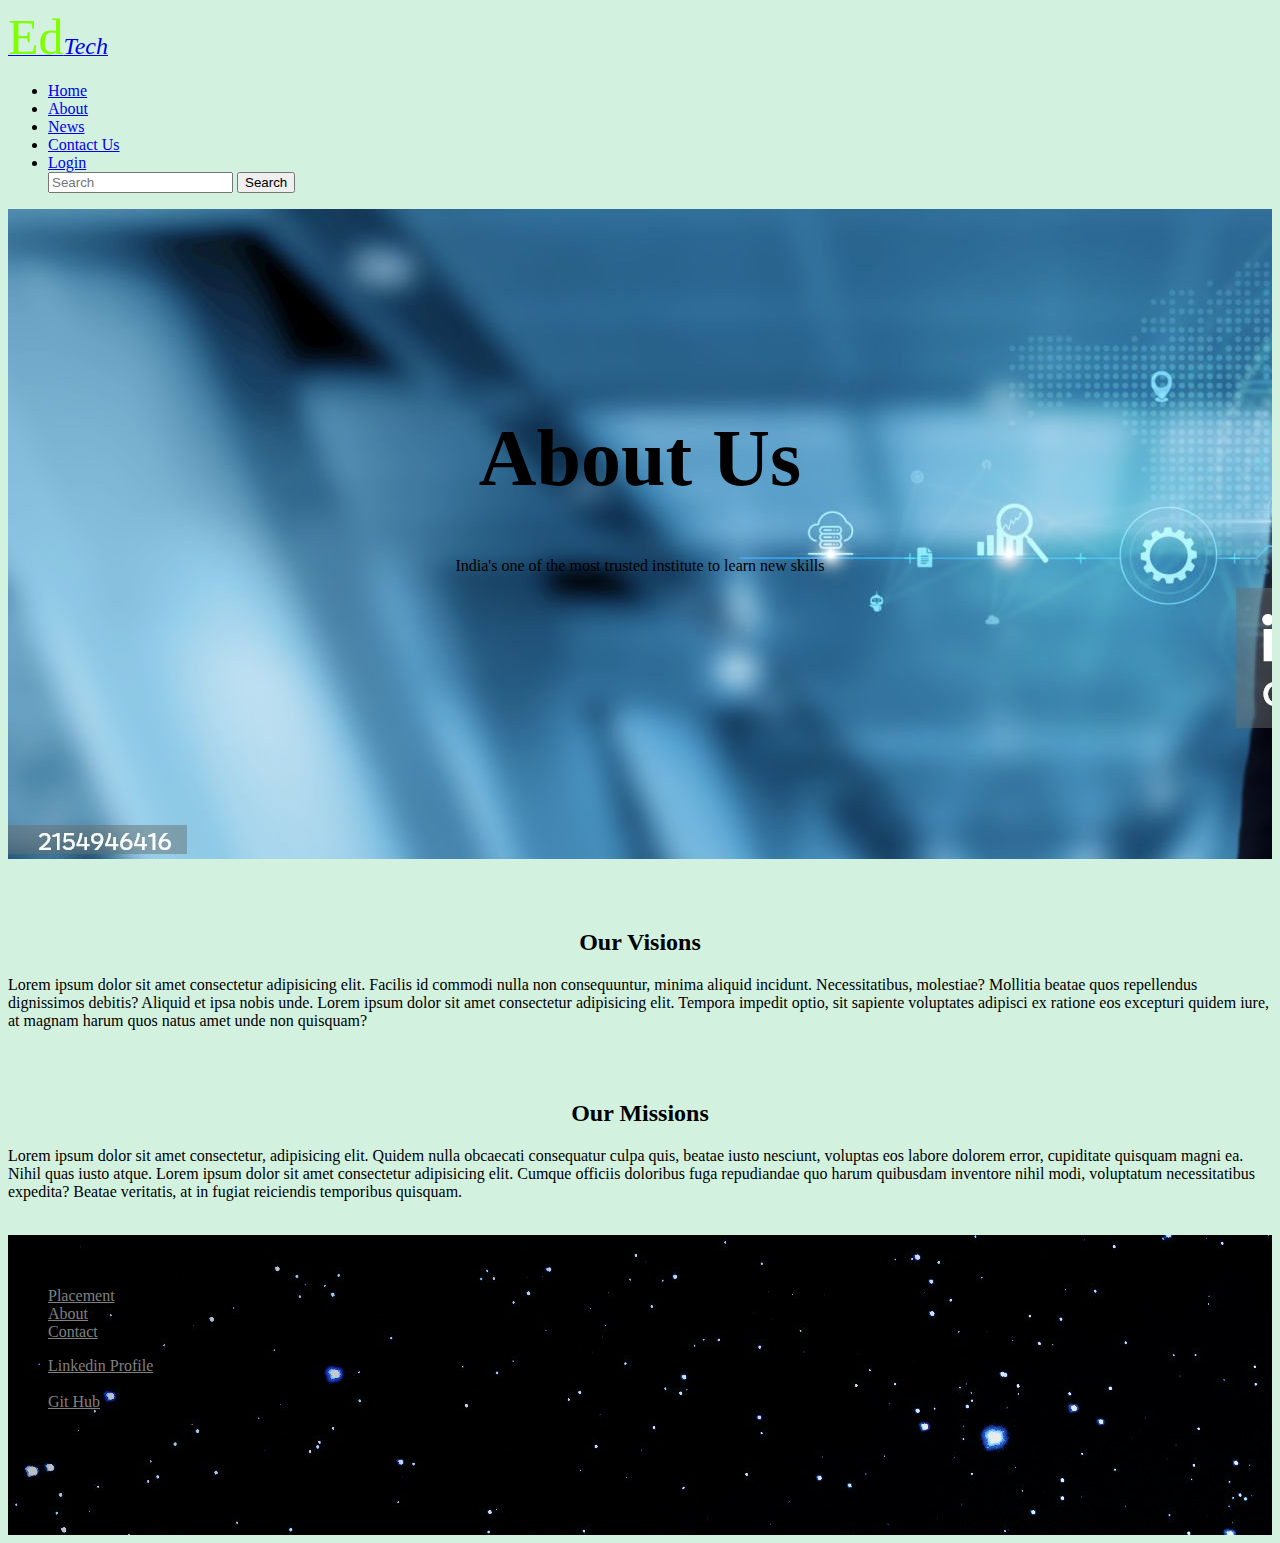
<file: about.html>
<!DOCTYPE html>
<html lang="en">
  <head>
    <meta charset="UTF-8" />
    <meta name="viewport" content="width=device-width, initial-scale=1.0" />
    <title>EdTech</title>
    <link
      rel="stylesheet"
      href="https://cdn.jsdelivr.net/npm/bootstrap@4.6.2/dist/css/bootstrap.min.css"
      integrity="sha384-xOolHFLEh07PJGoPkLv1IbcEPTNtaed2xpHsD9ESMhqIYd0nLMwNLD69Npy4HI+N"
      crossorigin="anonymous"
    />

    <link rel="stylesheet" href="style.css" />

    <script
      src="https://cdn.jsdelivr.net/npm/bootstrap@5.3.3/dist/js/bootstrap.bundle.min.js"
      integrity="sha384-YvpcrYf0tY3lHB60NNkmXc5s9fDVZLESaAA55NDzOxhy9GkcIdslK1eN7N6jIeHz"
      crossorigin="anonymous"
    ></script>
  </head>
  <body>
    <nav class="navbar navbar-dark bg-dark navbar-expand-lg">
      <a href="./index.html" class="navbar-brand"
        ><span style="font-size: 50px; color: chartreuse">Ed</span
        ><i style="font-size: x-large">Tech</i></a
      >
      <div class="ml-auto">
        <ul class="navbar-nav">
          <li><a href="index.html" class="nav-link">Home</a></li>
          <li><a href="about.html" class="nav-link">About</a></li>
          <li><a href="news.html" class="nav-link">News</a></li>
          <li><a href="contact.html" class="nav-link">Contact Us</a></li>
          <li><a href="login.html" class="nav-link">Login</a></li>
          <form class="form-inline">
            <input
              type="text"
              placeholder="Search"
              class="form-control mr-sm-2"
            />
            <button class="btn btn-outline-warning my-2 my-sm-0" type="submit">
              Search
            </button>
          </form>
        </ul>
      </div>
    </nav>
    <div
      style="
        background-image: url(./istockphoto-2154946416-2048x2048.jpg);
        text-align: center;
        height: 500px;
        padding-top: 150px;
      "
      class="text-white"
    >
      <h1 style="font-size: 5rem">About Us</h1>
      <p>India's one of the most trusted institute to learn new skills</p>
    </div>
    <div class="container">
      <div class="row">
        <div class="col-12">
          <h2 style="text-align: center; padding-top: 50px">Our Visions</h2>
          <p>
            Lorem ipsum dolor sit amet consectetur adipisicing elit. Facilis id
            commodi nulla non consequuntur, minima aliquid incidunt.
            Necessitatibus, molestiae? Mollitia beatae quos repellendus
            dignissimos debitis? Aliquid et ipsa nobis unde. Lorem ipsum dolor
            sit amet consectetur adipisicing elit. Tempora impedit optio, sit
            sapiente voluptates adipisci ex ratione eos excepturi quidem iure,
            at magnam harum quos natus amet unde non quisquam?
          </p>
        </div>
      </div>
    </div>
    <div class="container">
      <div class="row">
        <div class="col-12">
          <h2 style="text-align: center; padding-top: 50px">Our Missions</h2>
          <p>
            Lorem ipsum dolor sit amet consectetur, adipisicing elit. Quidem
            nulla obcaecati consequatur culpa quis, beatae iusto nesciunt,
            voluptas eos labore dolorem error, cupiditate quisquam magni ea.
            Nihil quas iusto atque. Lorem ipsum dolor sit amet consectetur
            adipisicing elit. Cumque officiis doloribus fuga repudiandae quo
            harum quibusdam inventore nihil modi, voluptatum necessitatibus
            expedita? Beatae veritatis, at in fugiat reiciendis temporibus
            quisquam.
          </p>
        </div>
      </div>
    </div>
    <br />
    <footer>
      <div
        style="
          background-image: url(./yihan-wang-4teb0ryKW3M-unsplash.jpg);
          height: 300px;
        "
      >
        <br />
        <br />
        <div class="container text-white">
          <div class="row">
            <div class="col-3">
              <nav class="navbar">
                <ul class="navbar-nav">
                  <li>
                    <a
                      href="./placement.html"
                      class="nav-link"
                      style="color: grey"
                      >Placement</a
                    >
                  </li>
                  <li>
                    <a href="./about.html" class="nav-link" style="color: grey"
                      >About</a
                    >
                  </li>
                  <li>
                    <a
                      href="./contact.html"
                      class="nav-link"
                      style="color: grey"
                      >Contact</a
                    >
                  </li>
                </ul>
              </nav>
            </div>
            <div class="col-9">
              <nav class="navbar">
                <ul class="navbar-nav">
                  <li>
                    <a
                      href="https://www.linkedin.com/in/shaik-shahid-basha-b3a686232/"
                      class="nav-link"
                      style="color: grey"
                      target="_blank"
                      >Linkedin Profile</a
                    >
                  </li>
                  <br />
                  <li>
                    <a
                      href="https://github.com/Basha13032002/static"
                      class="nav-link"
                      style="color: grey"
                      target="_blank"
                      >Git Hub</a
                    >
                  </li>
                </ul>
              </nav>
            </div>
          </div>
        </div>
      </div>
    </footer>
  </body>
</html>
</file>
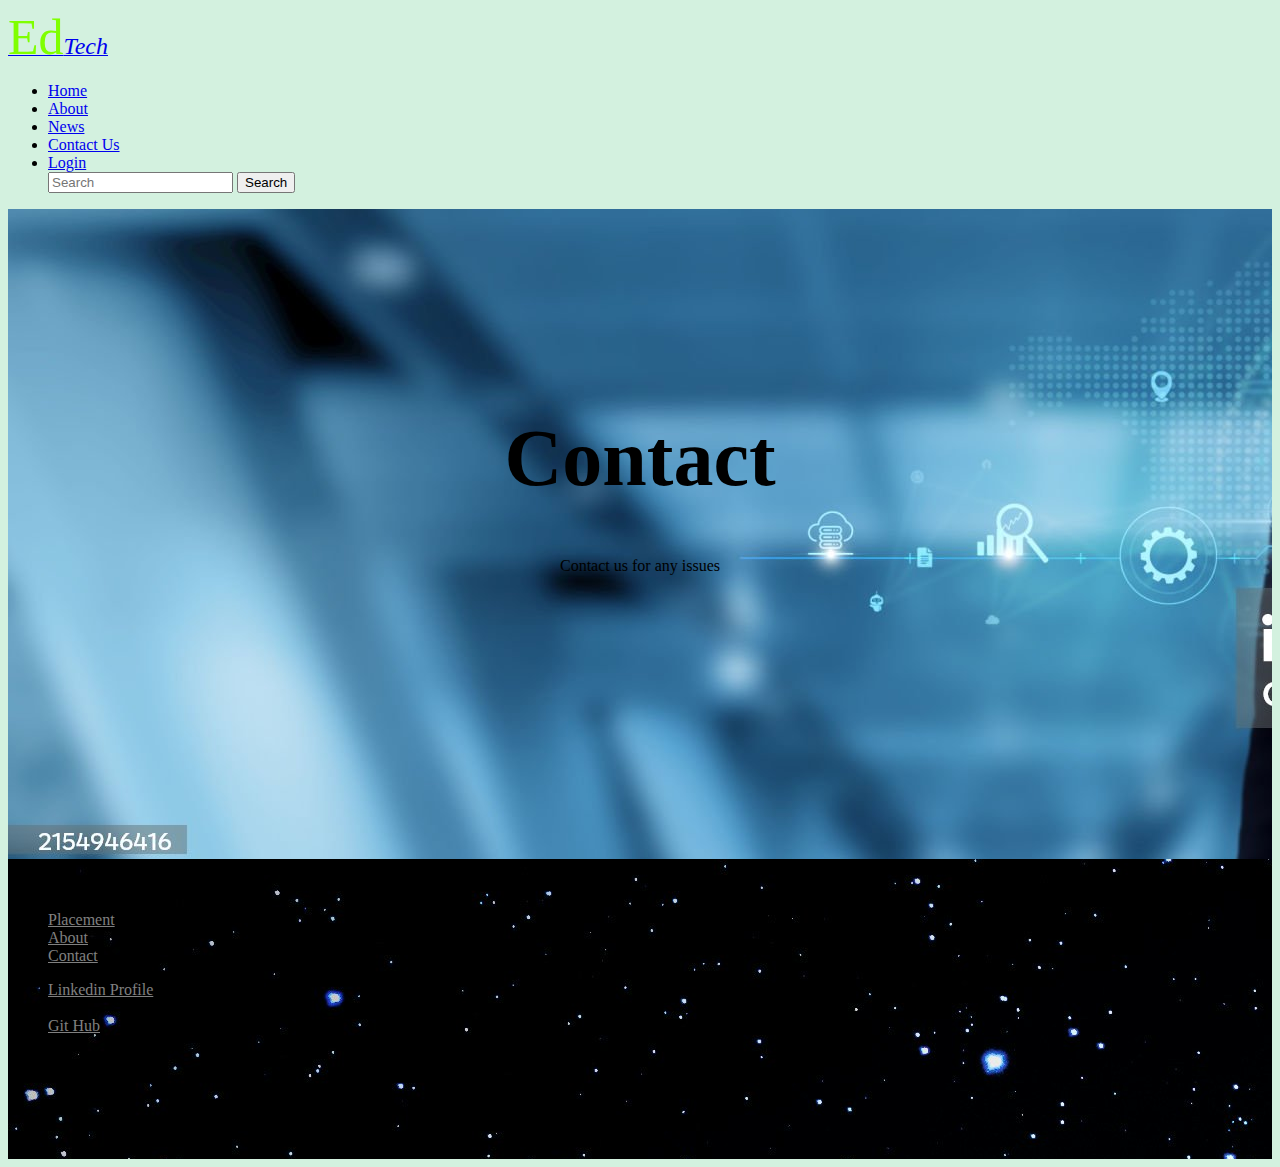
<file: contact.html>
<!DOCTYPE html>
<html lang="en">
  <head>
    <meta charset="UTF-8" />
    <meta name="viewport" content="width=device-width, initial-scale=1.0" />
    <title>EdTech</title>
    <link
      rel="stylesheet"
      href="https://cdn.jsdelivr.net/npm/bootstrap@4.6.2/dist/css/bootstrap.min.css"
      integrity="sha384-xOolHFLEh07PJGoPkLv1IbcEPTNtaed2xpHsD9ESMhqIYd0nLMwNLD69Npy4HI+N"
      crossorigin="anonymous"
    />
    <link rel="stylesheet" href="style.css" />
    <script
      src="https://cdn.jsdelivr.net/npm/bootstrap@5.3.3/dist/js/bootstrap.bundle.min.js"
      integrity="sha384-YvpcrYf0tY3lHB60NNkmXc5s9fDVZLESaAA55NDzOxhy9GkcIdslK1eN7N6jIeHz"
      crossorigin="anonymous"
    ></script>
  </head>
  <body>
    <nav class="navbar navbar-dark bg-dark navbar-expand-lg">
      <a href="./index.html" class="navbar-brand"
        ><span style="font-size: 50px; color: chartreuse">Ed</span
        ><i style="font-size: x-large">Tech</i></a
      >
      <div class="ml-auto">
        <ul class="navbar-nav">
          <li><a href="index.html" class="nav-link">Home</a></li>
          <li><a href="about.html" class="nav-link">About</a></li>
          <li><a href="news.html" class="nav-link">News</a></li>
          <li><a href="contact.html" class="nav-link">Contact Us</a></li>
          <li><a href="login.html" class="nav-link">Login</a></li>
          <form class="form-inline">
            <input
              type="text"
              placeholder="Search"
              class="form-control mr-sm-2"
            />
            <button class="btn btn-outline-warning my-2 my-sm-0" type="submit">
              Search
            </button>
          </form>
        </ul>
      </div>
    </nav>
    <div
      style="
        background-image: url(./istockphoto-2154946416-2048x2048.jpg);
        text-align: center;
        height: 500px;
        padding-top: 150px;
      "
      class="text-white"
    >
      <h1 style="font-size: 5rem">Contact</h1>
      <p>Contact us for any issues</p>
    </div>
    <footer>
      <div
        style="
          background-image: url(./yihan-wang-4teb0ryKW3M-unsplash.jpg);
          height: 300px;
        "
      >
        <br />
        <br />
        <div class="container text-white">
          <div class="row">
            <div class="col-3">
              <nav class="navbar">
                <ul class="navbar-nav">
                  <li>
                    <a
                      href="./placement.html"
                      class="nav-link"
                      style="color: grey"
                      >Placement</a
                    >
                  </li>
                  <li>
                    <a href="./about.html" class="nav-link" style="color: grey"
                      >About</a
                    >
                  </li>
                  <li>
                    <a
                      href="./contact.html"
                      class="nav-link"
                      style="color: grey"
                      >Contact</a
                    >
                  </li>
                </ul>
              </nav>
            </div>
            <div class="col-9">
              <nav class="navbar">
                <ul class="navbar-nav">
                  <li>
                    <a
                      href="https://www.linkedin.com/in/shaik-shahid-basha-b3a686232/"
                      class="nav-link"
                      style="color: grey"
                      target="_blank"
                      >Linkedin Profile</a
                    >
                  </li>
                  <br />
                  <li>
                    <a
                      href="https://github.com/Basha13032002/static"
                      class="nav-link"
                      style="color: grey"
                      target="_blank"
                      >Git Hub</a
                    >
                  </li>
                </ul>
              </nav>
            </div>
          </div>
        </div>
      </div>
    </footer>
  </body>
</html>
</file>
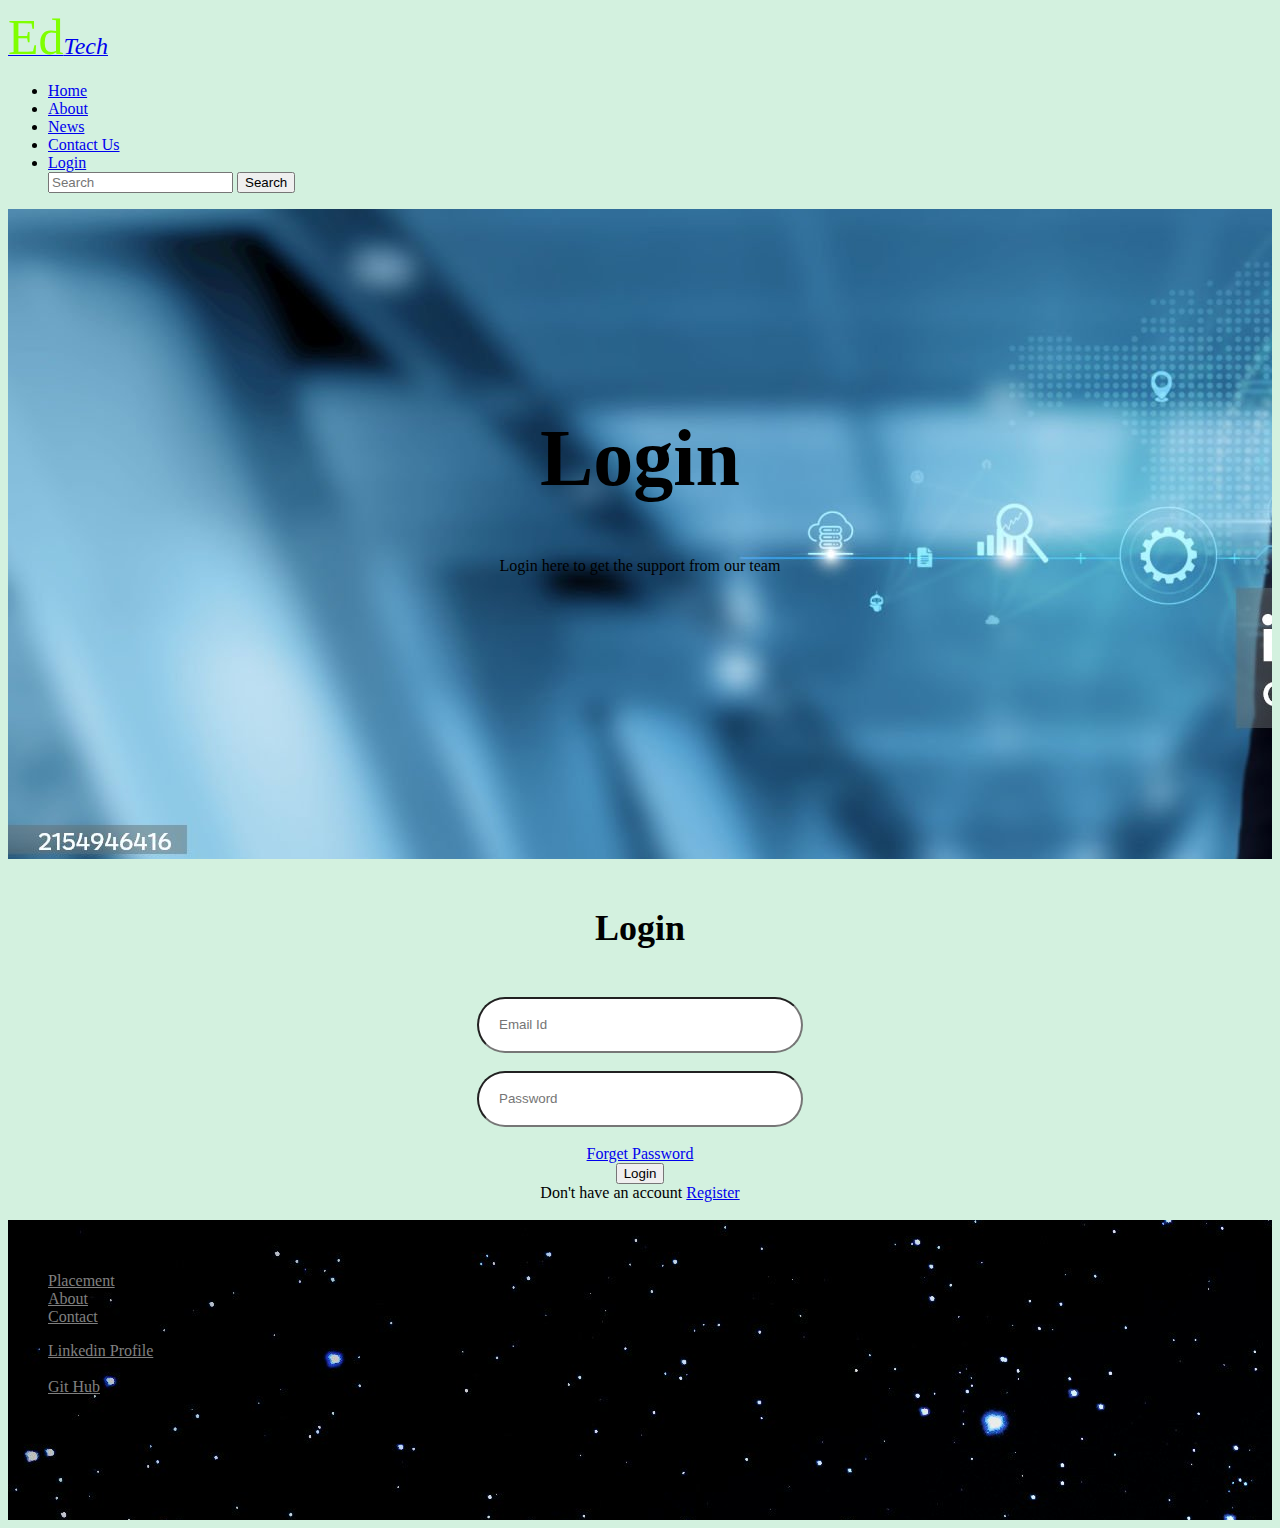
<file: login.html>
<!DOCTYPE html>
<html lang="en">
  <head>
    <meta charset="UTF-8" />
    <meta name="viewport" content="width=device-width, initial-scale=1.0" />
    <title>EdTech</title>
    <link
      rel="stylesheet"
      href="https://cdn.jsdelivr.net/npm/bootstrap@4.6.2/dist/css/bootstrap.min.css"
      integrity="sha384-xOolHFLEh07PJGoPkLv1IbcEPTNtaed2xpHsD9ESMhqIYd0nLMwNLD69Npy4HI+N"
      crossorigin="anonymous"
    />
    <link rel="stylesheet" href="style.css" />

    <script
      src="https://cdn.jsdelivr.net/npm/bootstrap@5.3.3/dist/js/bootstrap.bundle.min.js"
      integrity="sha384-YvpcrYf0tY3lHB60NNkmXc5s9fDVZLESaAA55NDzOxhy9GkcIdslK1eN7N6jIeHz"
      crossorigin="anonymous"
    ></script>
  </head>
  <body>
    <nav class="navbar navbar-dark bg-dark navbar-expand-lg">
      <a href="./index.html" class="navbar-brand"
        ><span style="font-size: 50px; color: chartreuse">Ed</span
        ><i style="font-size: x-large">Tech</i></a
      >
      <div class="ml-auto">
        <ul class="navbar-nav">
          <li><a href="index.html" class="nav-link">Home</a></li>
          <li><a href="about.html" class="nav-link">About</a></li>
          <li><a href="news.html" class="nav-link">News</a></li>
          <li><a href="contact.html" class="nav-link">Contact Us</a></li>
          <li><a href="login.html" class="nav-link">Login</a></li>
          <form class="form-inline">
            <input
              type="text"
              placeholder="Search"
              class="form-control mr-sm-2"
            />
            <button class="btn btn-outline-warning my-2 my-sm-0" type="submit">
              Search
            </button>
          </form>
        </ul>
      </div>
    </nav>
    <div
      style="
        background-image: url(./istockphoto-2154946416-2048x2048.jpg);
        text-align: center;
        height: 500px;
        padding-top: 150px;
      "
      class="text-white"
    >
      <h1 style="font-size: 5rem">Login</h1>
      <p>Login here to get the support from our team</p>
    </div>
    <br />
    <div class="log-border">
      <h2>Login</h2>

      <br />
      <div>
        <form action="">
          <div>
            <input
              type="email"
              placeholder="Email Id"
              required
              class="input-box"
            />
          </div>
          <br />
          <div>
            <input
              type="password"
              placeholder="Password "
              required
              class="input-box"
            />
          </div>
          <br />
          <a href="#">Forget Password</a>
          <br />
          <div>
            <button type="submit" class="btn btn-primary">Login</button>
          </div>
          <div class="register-link">
            Don't have an account
            <a href="#">Register</a>
          </div>
        </form>
      </div>
    </div>

    <br />
    <footer>
      <div
        style="
          background-image: url(./yihan-wang-4teb0ryKW3M-unsplash.jpg);
          height: 300px;
        "
      >
        <br />
        <br />
        <div class="container text-white">
          <div class="row">
            <div class="col-3">
              <nav class="navbar">
                <ul class="navbar-nav">
                  <li>
                    <a
                      href="./placement.html"
                      class="nav-link"
                      style="color: grey"
                      >Placement</a
                    >
                  </li>
                  <li>
                    <a href="./about.html" class="nav-link" style="color: grey"
                      >About</a
                    >
                  </li>
                  <li>
                    <a
                      href="./contact.html"
                      class="nav-link"
                      style="color: grey"
                      >Contact</a
                    >
                  </li>
                </ul>
              </nav>
            </div>
            <div class="col-9">
              <nav class="navbar">
                <ul class="navbar-nav">
                  <li>
                    <a
                      href="https://www.linkedin.com/in/shaik-shahid-basha-b3a686232/"
                      class="nav-link"
                      style="color: grey"
                      target="_blank"
                      >Linkedin Profile</a
                    >
                  </li>
                  <br />
                  <li>
                    <a
                      href="https://github.com/Basha13032002/static"
                      class="nav-link"
                      style="color: grey"
                      target="_blank"
                      >Git Hub</a
                    >
                  </li>
                </ul>
              </nav>
            </div>
          </div>
        </div>
      </div>
    </footer>
  </body>
</html>
</file>
<file: style.css>
body {
  background-color: #d3f1df;
}
.border-thick {
  border: 2px solid;
  border-radius: 5%px;
}
.assessment-img {
  width: 700px;
  margin-left: -40px;
  margin-right: 70px;
}
.quoate {
  color: yellowgreen;
  text-align: center;
}
.Center-position {
  padding-left: 150px;
  padding-top: 40px;
}
.gap {
  list-style:armenian
  padding: 10px;
}
.gap li {
  padding-top: 10px;
}
.log-border{
  text-align: center;
}
.log-border h2{
  font-size: 36px;
}
.input-box{
  width: 300px;
  height: 50px;
  background-color: #ffff;
  border-radius: 30px;
  padding-left: 20px;
}
</file>
